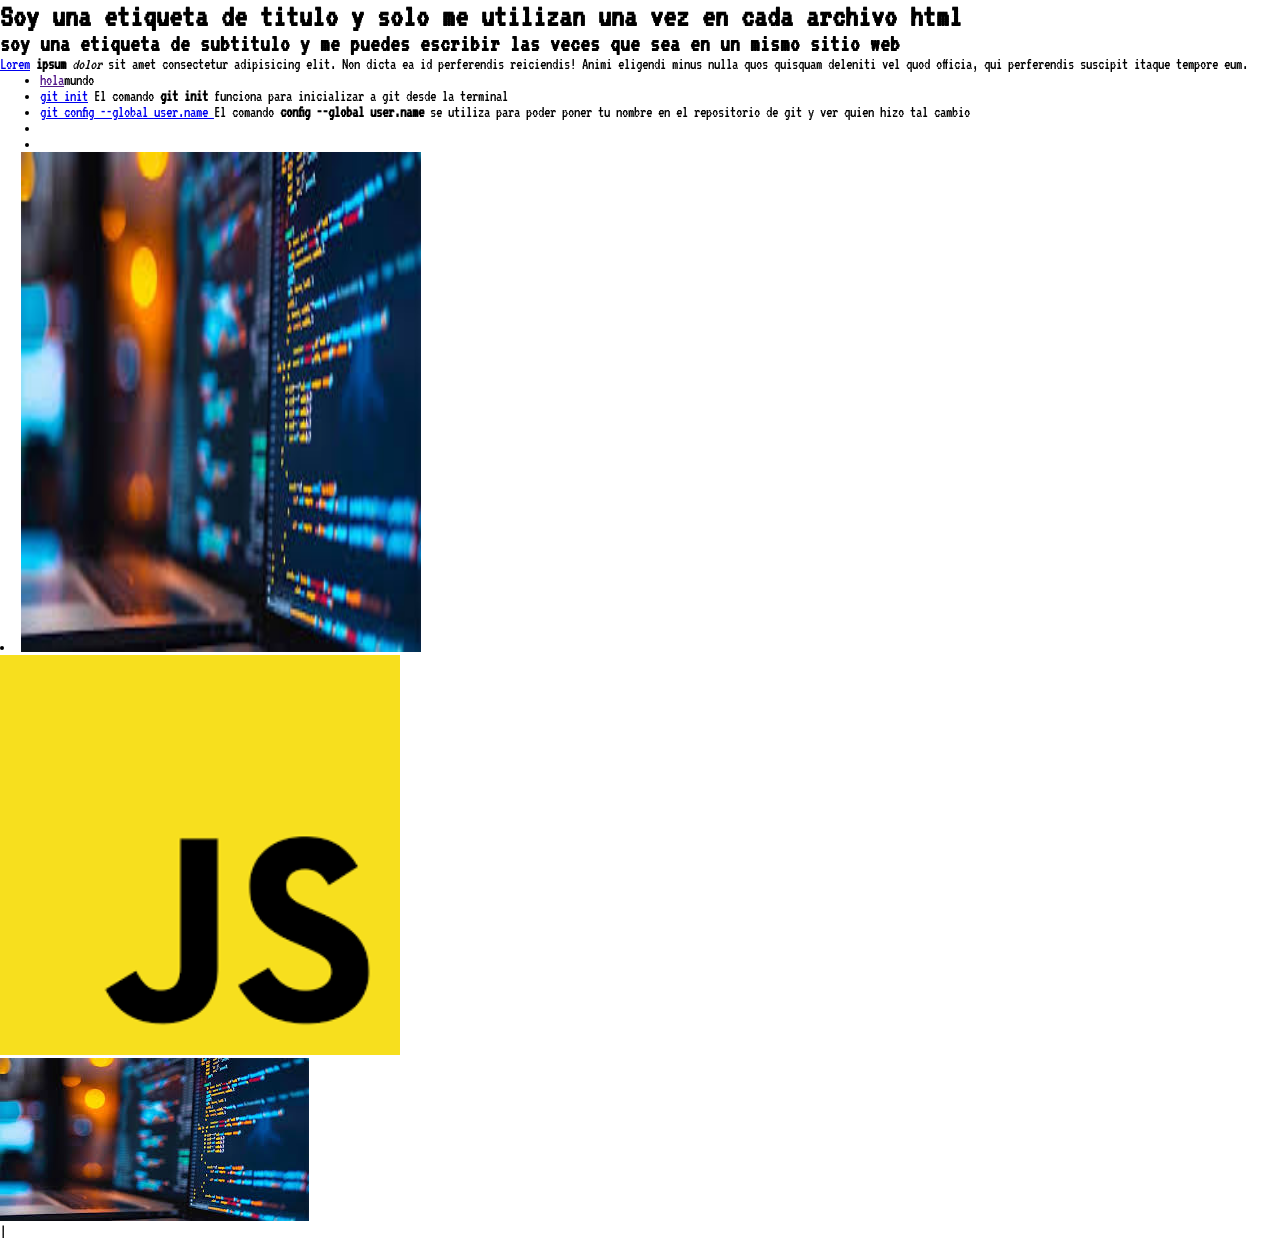
<file: ejercicios.html>
<!doctype html>
<html lang="en">
  <head>
    <meta charset="UTF-8" />
    <meta name="viewport" content="width=device-width, initial-scale=1.0" />
    <title>Document</title>
    <link rel="preconnect" href="https://fonts.googleapis.com" />
    <link rel="preconnect" href="https://fonts.gstatic.com" crossorigin />
    <link
      href="https://fonts.googleapis.com/css2?family=Playwrite+NZ+Guides&display=swap"
      rel="stylesheet"
    />
    <link rel="stylesheet" href="css/style.css" />
  </head>
  <body>
    <h1>
      Soy una etiqueta de titulo y solo me utilizan una vez en cada archivo html
    </h1>
    <h2>
      soy una etiqueta de subtitulo y me puedes escribir las veces que sea en un
      mismo sitio web
    </h2>
    <p>
      <a href="https://pagespeed.web.dev/" target="_blank">Lorem</a>
      <strong>ipsum</strong> <i>dolor</i> sit amet consectetur adipisicing elit.
      Non dicta ea id perferendis reiciendis! Animi eligendi minus nulla quos
      quisquam deleniti vel quod officia, qui perferendis suscipit itaque
      tempore eum.
    </p>
    <ul>
      <li><a href="">hola</a>mundo</li>
      <li>
        <a
          href="https://gist.github.com/dasdo/9ff71c5c0efa037441b6"
          target="_blank"
          >git init</a
        >
        El comando <strong>git init</strong> funciona para inicializar a git
        desde la terminal
      </li>
      <li>
        <a
          href="https://gist.github.com/dasdo/9ff71c5c0efa037441b6"
          target="_blank"
          >git config --global user.name
        </a>
        El comando <strong>config --global user.name</strong> se utiliza para
        poder poner tu nombre en el repositorio de git y ver quien hizo tal
        cambio
      </li>
      <li><a href=""></a></li>
      <li><a href=""></a></li>
    </ul>
    <li>
      <a href="https://github.com/">
        <img
          src="images/imagen1.jpg"
          width="400"
          height="500"
          alt="imagen Desarollo Web"
        />
      </a>
    </li>

    <a href="https://lenguajejs.com/javascript/" target="_blank">
      <img src="images/imagen2.png" width="400" alt=" Imagen javascript" />
    </a>
    <!--
    todo lo que este dentro de la etiqueta de apertura de html es un "atributo"
        -->
    <div class="caja_imagen">
      <img src="images/imagen1.jpg" alt="" />
    </div>
    |
  </body>
</html>
</file>
<file: css/style.css>
/*
tres tipos de bordes: solid, dotted, double 


* {
  margin: 0;
}

body {
  font-family: "Playwrite NZ Guides", cursive;
  background-color: darkgrey;
}

h1 {
  color: blueviolet;
}

h2 {
  font-size: 10px;
  color: rgb(245, 2, 51);
}

p {
  color: #a52a2a;
}

ul {
  list-style-type: none;
  padding-inline-start: 0;
}

li {
  color: rgba(245, 2, 51, 0.9);
  border: solid blue 5px;
}

a {
  text-decoration: none;
}

div > img {
  margin-top: 50px;
  margin-left: 70px;
}

.caja_imagen {
  border: solid green 5px;
}
*/
* {
  margin: 0;
}

@font-face {
  font-family: "VT323";
  src: url("../fonts/VT323-Regular.ttf");
}

body {
  font-family: "VT323", monospace;
}

header {
}

header div {
  display: flex;
  justify-content: center;
}

header div img {
  display: block;
}

header nav {
}

header nav ul {
  border: solid black 2px;
  list-style-type: none;
  padding-inline-start: 0;
}

header nav ul li {
  border: solid green 2px;
  text-align: center;
  /* margin-top: 20px;
  margin-bottom: 20px;*/
  margin: 20px 0;
  font-size: 20px;
}

/*redes sociales*/
.fa-facebook {
  color: #1877f2;
  font-size: 30px;
}

.fa-instagram {
  color: #c13584;
  font-size: 30px;
}
/*agregar tiktok, agregar spotify, agregar pinterest, agregar un icono de correo, agregar linkedin*/
.fa-tiktok {
  font-size: 30px;
}

.fa-pinterest {
  color: #e60023;
  font-size: 30px;
}

.fa-linkedin {
  color: #0a66c2;
  font-size: 30px;
}
</file>
